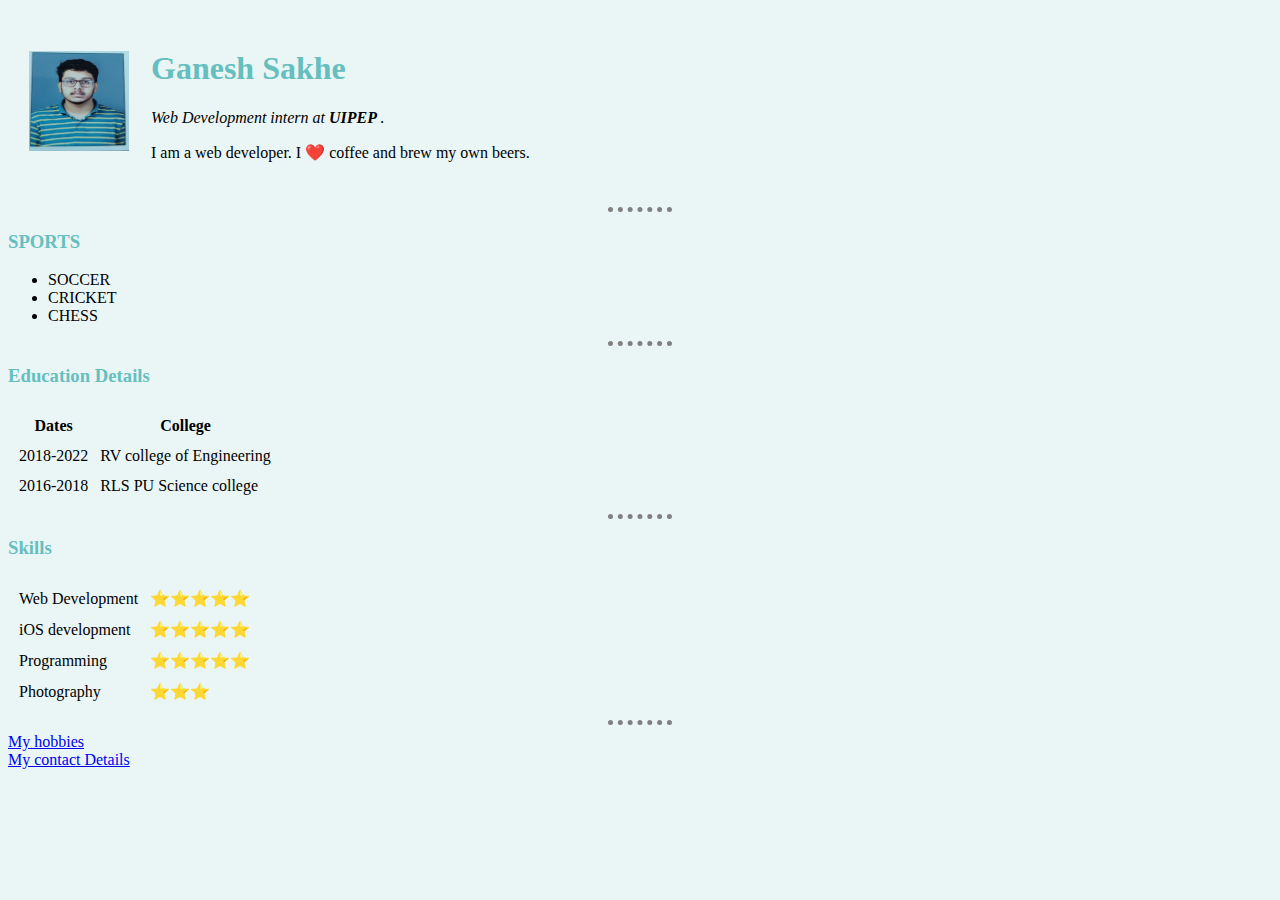
<file: index.html>
<!DOCTYPE html>
<html lang="en">
<head>
    <meta charset="UTF-8">
    <meta http-equiv="X-UA-Compatible" content="IE=edge">
    <meta name="viewport" content="width=device-width, initial-scale=1.0">
    <title>Ganesh Personal site</title>
    <link rel="stylesheet" href="css/styles.css">
</head>
<body>
    <table cellspacing="20">
        <tr>
            <td>
                <img src="images/ganesh_photo.jpeg" height="100" width="100" alt="ganesh profile picture"></td>
                <td><h1>Ganesh Sakhe</h1>
                <p><em>Web Development intern at <strong> UIPEP </strong>. </em></p>
                <p>I am a web developer. I ❤️ coffee and brew my own beers.</p>
            </td>
        </tr>
    </table>
    <hr>
    <h3>SPORTS</h3>
    <ul>
        <li> SOCCER</li>
        <li>CRICKET</li>
        <li>CHESS</li>
    </ul>
    <hr>
    <h3>Education Details</h3>
    <table cellspacing="10">
        <thead>
            <tr>
                <th>Dates</th>
                <th>College</th>
            </tr>
        </thead>
        <tbody>
            <tr>
                <td>2018-2022</td>
                <td>RV college of Engineering</td>
            </tr>
            <tr>
                <td>2016-2018</td>
                <td>RLS PU Science college</td>
            </tr>
        </tbody>
    </table>
    <hr>
    <h3>Skills</h3>
    <table cellspacing="10">
        <tr>
            <td>
                Web Development
            </td>
            <td>⭐⭐⭐⭐⭐</td>
        </tr>
        <tr>
            <td>
                iOS development
            </td>
            <td>⭐⭐⭐⭐⭐</td>
        </tr>
        <tr>
            <td>
                Programming
            </td>
            <td>⭐⭐⭐⭐⭐</td>
        </tr>
        <tr>
            <td>
                Photography
            </td>
            <td>⭐⭐⭐</td>
        </tr>
    </table>
    <hr>
    <a href="hobbies.html">My hobbies</a><br>
    <a href="contact_me.html">My contact Details</a>
</body>
</html>
</file>
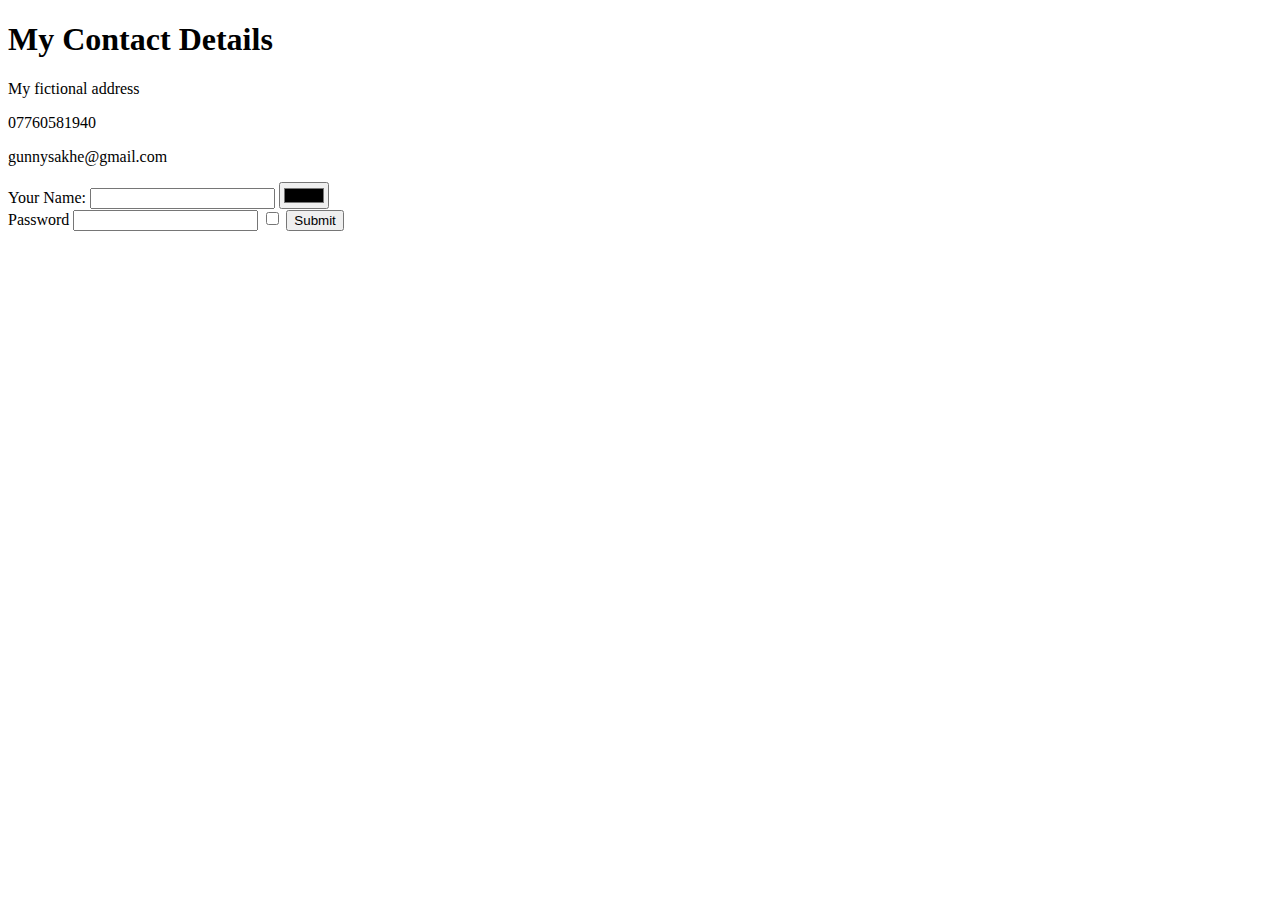
<file: contact_me.html>
<!DOCTYPE html>
<html lang="en">
<head>
    <meta charset="UTF-8">
    <meta http-equiv="X-UA-Compatible" content="IE=edge">
    <meta name="viewport" content="width=device-width, initial-scale=1.0">
    <title>contact me</title>
</head>
<body>
    <h1>My Contact Details</h1>
    <p>My fictional address</p>
    <p>07760581940</p>
    <p>gunnysakhe@gmail.com</p>

    <form class="" action="index.html" method="post">
        <label>Your Name:</label>
        <input type="text" name="" value="">
        <input type="color" name="" value=""><br>
        <label>Password</label>
        <input type="Password" name="" value="">
        <input type="checkbox" name="" value="">
        <input type="submit" name="">
    </form>
</body>
</html>
</file>
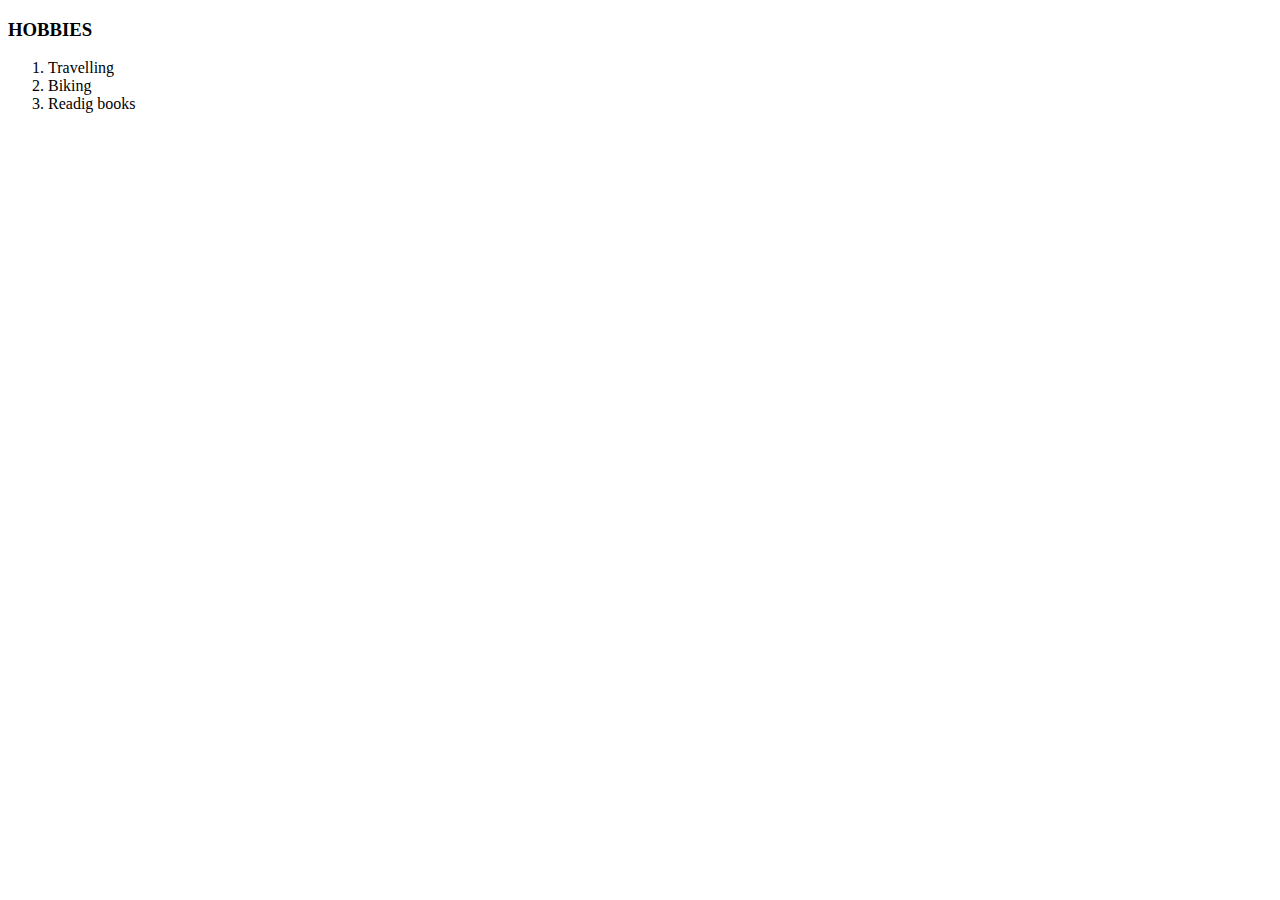
<file: hobbies.html>
<!DOCTYPE html>
<html lang="en">
<head>
    <meta charset="UTF-8">
    <meta http-equiv="X-UA-Compatible" content="IE=edge">
    <meta name="viewport" content="width=device-width, initial-scale=1.0">
    <title>Document</title>
</head>
<body>
    <h3>HOBBIES</h3>
    <ol>
        <li>Travelling</li>
        <li>Biking</li>
        <li>Readig books</li>
    </ol>
</body>
</html>
</file>
<file: css/styles.css>
body {
	background-color: #EAF6F6;
}
h1 {
	color: #66BFBF;
}
h3 {
	color: #66BFBF;
}

hr {
	border-style: none;
	border-top-style: dotted;
	border-color: grey;
	border-width: 5px;
	width: 5%;
}
</file>
